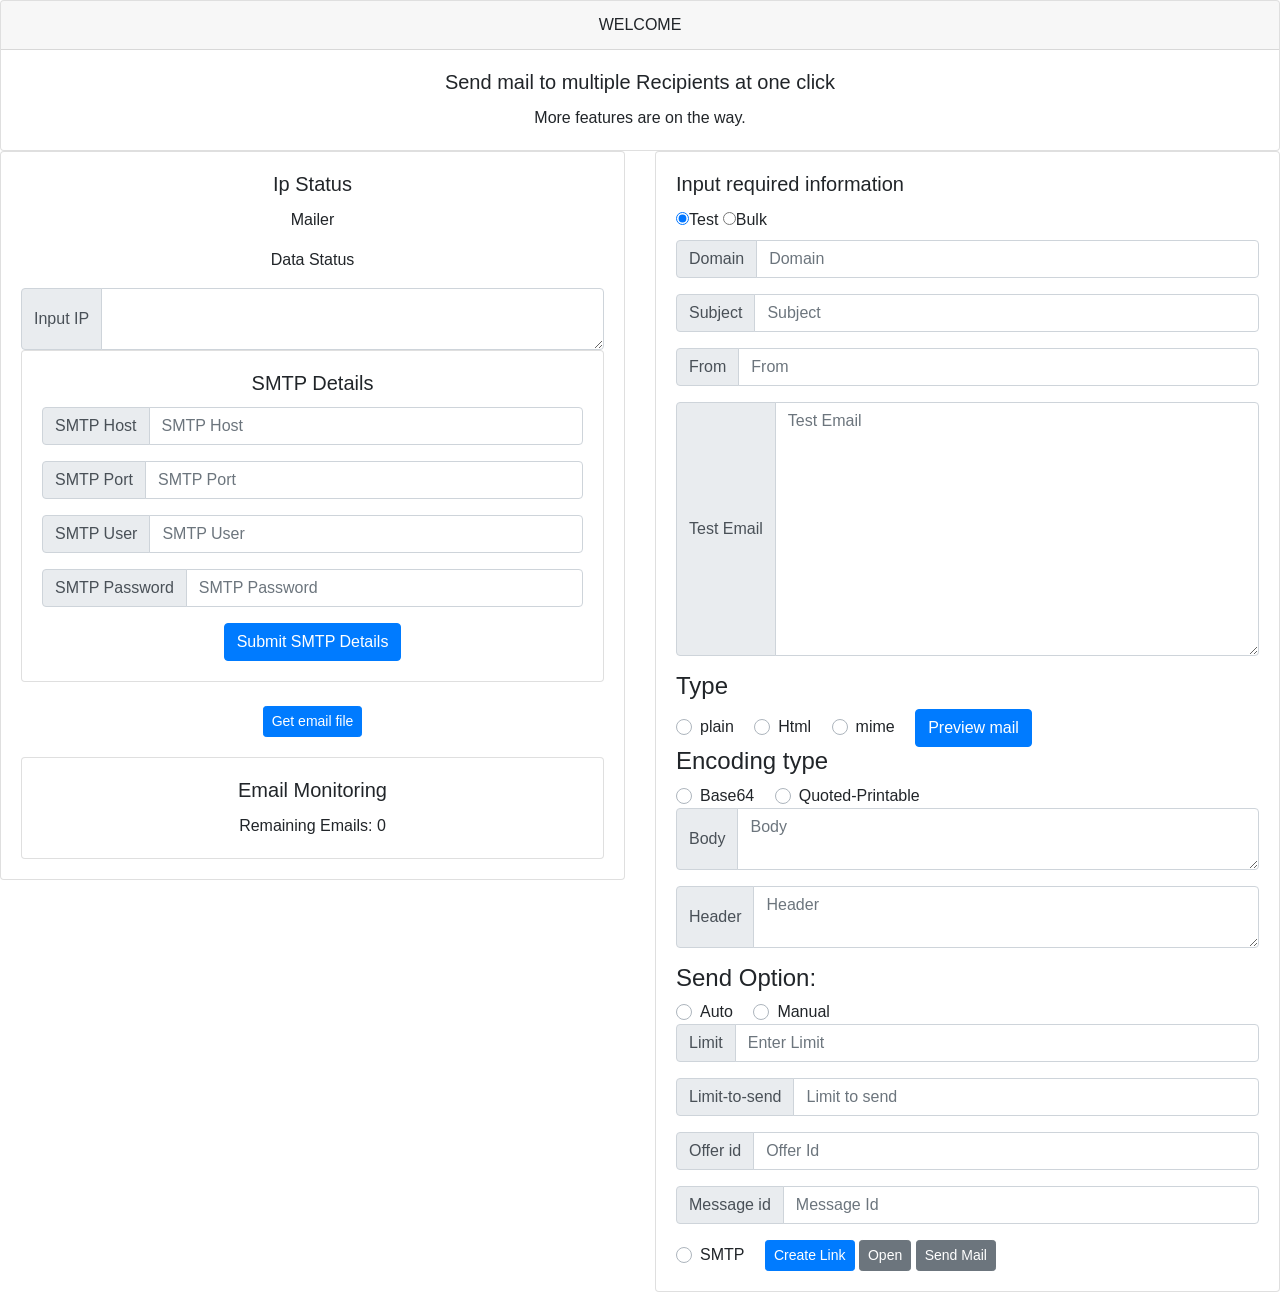
<file: public/index.html>
<!DOCTYPE html>
<html lang="en">

<head>
  <meta charset="UTF-8">
  <meta http-equiv="X-UA-Compatible" content="IE=edge">
  <meta name="viewport" content="width=device-width, initial-scale=1.0">
  <title>Email sender</title>
  <link rel="stylesheet" href="https://stackpath.bootstrapcdn.com/bootstrap/4.5.2/css/bootstrap.min.css">
</head>

<body>
  <div class="card text-center">
    <div class="card-header">
      WELCOME
    </div>
    <div class="card-body">
      <h5 class="card-title">Send mail to multiple Recipients at one click</h5>
      <p class="card-text">More features are on the way.</p>
    </div>
  </div>

  <div class="row">
    <div class="col-sm-6">
      <div class="card text-center">
        <div class="card-body">
          <h5 class="card-title">Ip Status</h5>
          <p class="card-text">Mailer</p>
          <p class="card-text">Data Status</p>
          <div class="input-group">
            <div class="input-group-prepend">
              <span class="input-group-text">Input IP</span>
            </div>
            <textarea class="form-control" aria-label="With textarea"></textarea>
          </div>
          <div class="row">
            <div class="col-sm-12">
              <div class="card">
                <div class="card-body" id="smtpDetailsForm">
                  <h5 class="card-title">SMTP Details</h5>
                  <div class="input-group mb-3">
                    <div class="input-group-prepend">
                      <span class="input-group-text" id="smtpHostLabel">SMTP Host</span>
                    </div>
                    <input type="text" id="smtpHost" class="form-control" placeholder="SMTP Host" aria-label="SMTP Host"
                      aria-describedby="smtpHostLabel">
                  </div>
                  <div class="input-group mb-3">
                    <div class="input-group-prepend">
                      <span class="input-group-text" id="smtpPortLabel">SMTP Port</span>
                    </div>
                    <input type="text" id="smtpPort" class="form-control" placeholder="SMTP Port" aria-label="SMTP Port"
                      aria-describedby="smtpPortLabel">
                  </div>
                  <div class="input-group mb-3">
                    <div class="input-group-prepend">
                      <span class="input-group-text" id="smtpUserLabel">SMTP User</span>
                    </div>
                    <input type="text" id="smtpUser" class="form-control" placeholder="SMTP User" aria-label="SMTP User"
                      aria-describedby="smtpUserLabel">
                  </div>
                  <div class="input-group mb-3">
                    <div class="input-group-prepend">
                      <span class="input-group-text" id="smtpPassLabel">SMTP Password</span>
                    </div>
                    <input type="password" id="smtpPass" class="form-control" placeholder="SMTP Password"
                      aria-label="SMTP Password" aria-describedby="smtpPassLabel">
                  </div>
                  <button type="button" class="btn btn-primary" id="submitSmtpDetailsBtn">Submit SMTP Details</button>
                </div>
              </div>
            </div>
          </div>
          <div class="row" id="loggedInSection" style="display: none;">
            <div class="col-sm-12">
              <div class="card">
                <div class="card-body bg-success text-white">
                  <h5 class="card-title">Logged in as User</h5>
                  <p class="card-text">You are now logged in and ready to send emails.</p>
                  <button type="button" class="btn btn-danger" id="logoutBtn">Log Out</button>
                </div>
              </div>
            </div>
          </div>
          <div id="smtpError" class="alert alert-danger mt-3" style="display: none;"></div>
          <div id="successMessage" class="alert alert-success mt-3" style="display: none;"></div>

          <div class="text-center mt-4">
            <a href="email-input.html" class="btn btn-primary btn-sm">Get email file</a>
          </div>
          <div class="card text-center" id="monitoringBox" style="display: block;
          margin-top: 20px;">
            <div class="card-body">
              <h5 class="card-title">Email Monitoring</h5>
              <p class="card-text">
                <span id="remainingEmails">Remaining Emails: 0</span>
              </p>
            </div>
          </div>

        </div>
      </div>
    </div>
    <div class="col-sm-6">
      <div class="card">
        <div class="card-body">
          <h5 class="card-title">Input required information</h5>
          <div>
            <input type="radio" id="testRadio" name="radioType" value="test" checked required><label
              for="testRadio">Test</label>
            <input type="radio" id="bulkRadio" name="radioType" value="bulk" required><label
              for="bulkRadio">Bulk</label>
          </div>

          <div class="input-group mb-3">
            <div class="input-group-prepend">
              <span class="input-group-text" id="basic-addon1">Domain</span>
            </div>
            <input type="text" id="domainInput" class="form-control" placeholder="Domain" aria-label="domain"
              aria-describedby="basic-addon1">
          </div>

          <div class="input-line recipient-line">
            <div class="input-group mb-3">
              <input type="text" id="recipientEmails" class="form-control" placeholder="Recipient's username"
                aria-label="Recipient's username" aria-describedby="basic-addon2">
              <div class="input-group-append">
                <span class="input-group-text" id="basic-addon2">@example.com</span>
              </div>
            </div>
            <div class="input-group mb-3">
              <input type="file" id="emailFileInput" class="form-control">
              <div class="input-group-append">
                <button id="loadEmailsBtn" class="btn btn-primary">Load Emails</button>
              </div>
            </div>
          </div>




          <div class="input-group mb-3">
            <div class="input-group-prepend">
              <span class="input-group-text" id="basic-addon1">Subject</span>
            </div>
            <input type="text" id="subject" class="form-control" placeholder="Subject" aria-label="Subject"
              aria-describedby="basic-addon1">
          </div>
          <div class="input-group mb-3">
            <div class="input-group-prepend">
              <span class="input-group-text" id="basic-addon1">From</span>
            </div>
            <input type="text" id="from" class="form-control" placeholder="From" aria-label="From"
              aria-describedby="basic-addon1">
          </div>
          <div class="input-line test-email-line" style="display: none;">
            <div class="input-group mb-3">
              <div class="input-group-prepend">
                <span class="input-group-text" id="basic-addon1">Test Email</span>

              </div>
              <textarea class="form-control" name="emailAddresses" id="test_email" placeholder="Test Email"
                aria-describedby="basic-addon1" cols="30" rows="10"></textarea>

            </div>
          </div>


          <h4>Type</h4>
          <div class="custom-control custom-radio custom-control-inline">
            <input type="radio" id="plain" name="content-type" class="custom-control-input" value="plain" required>
            <label class="custom-control-label" for="plain">plain</label>
          </div>
          <div class="custom-control custom-radio custom-control-inline">
            <input type="radio" id="html" name="content-type" class="custom-control-input" value="html">
            <label class="custom-control-label" for="html">Html</label>
          </div>
          <div class="custom-control custom-radio custom-control-inline">
            <input type="radio" id="mime" name="content-type" class="custom-control-input" value="mime">
            <label class="custom-control-label" for="mime">mime</label>
          </div>

          <div class="modal fade" id="previewModal" tabindex="-1" role="dialog" aria-labelledby="previewModalLabel"
            aria-hidden="true">
            <div class="modal-dialog" role="document">
              <div class="modal-content">
                <div class="modal-header">
                  <h5 class="modal-title" id="previewModalLabel">Email Body Preview</h5>
                  <button type="button" class="close" data-dismiss="modal" aria-label="Close">
                    <span aria-hidden="true">&times;</span>
                  </button>
                </div>
                <div class="modal-body">
                  <pre id="previewContent"></pre>
                </div>
              </div>
            </div>
          </div>
          <button type="button" id="previewBtn" class="btn btn-primary" data-toggle="modal" data-target="#previewModal">
            Preview mail
          </button>
          <br>
          <h4>Encoding type</h4>
          <div class="custom-control custom-radio custom-control-inline">
            <input type="radio" id="base64" name="content-encoding" class="custom-control-input" value="base64"
              required>
            <label class="custom-control-label" for="base64">Base64</label>
          </div>
          <div class="custom-control custom-radio custom-control-inline">
            <input type="radio" id="quoted-printable" name="content-encoding" class="custom-control-input"
              value="quoted-printable">
            <label class="custom-control-label" for="quoted-printable">Quoted-Printable</label>
          </div>


          <div class="input-group mb-3">
            <div class="input-group-prepend">
              <span class="input-group-text" id="basic-addon1">Body</span>
            </div>
            <textarea id="emailBody" class="form-control" placeholder="Body" aria-label="Body"
              aria-describedby="basic-addon1"></textarea>
          </div>
          <div class="input-group mb-3">
            <div class="input-group-prepend">
              <span class="input-group-text" id="basic-addon1">Header</span>
            </div>
            <textarea type="text" id="header" class="form-control" placeholder="Header" aria-label="Body"
              aria-describedby="basic-addon1"></textarea>
          </div>

          <h4>Send Option:</h4>
          <div class="custom-control custom-radio custom-control-inline">
            <input type="radio" id="auto" name="send-option" class="custom-control-input" value="auto">
            <label class="custom-control-label" for="auto">Auto</label>
          </div>
          <div class="custom-control custom-radio custom-control-inline">
            <input type="radio" id="manual" name="send-option" class="custom-control-input" value="manual">
            <label class="custom-control-label" for="manual">Manual</label>
          </div>

          <div class="input-group mb-3">
            <div class="input-group-prepend">
              <span class="input-group-text" id="Limit">Limit</span>
            </div>
            <input type="number" id="totalLimit" class="form-control" placeholder="Enter Limit" aria-label="Enter Limit"
              aria-describedby="basic-addon1">
          </div>
          <div class="input-group mb-3">
            <div class="input-group-prepend">
              <span class="input-group-text" id="Limit-to-send">Limit-to-send</span>
            </div>
            <input type="number" id="limitToSend" class="form-control" placeholder="Limit to send"
              aria-label="Limit to send" aria-describedby="basic-addon1">
          </div>
          <div class="input-group mb-3">
            <div class="input-group-prepend">
              <span class="input-group-text" id="offer_id">Offer id</span>
            </div>
            <input type="text" class="form-control" placeholder="Offer Id" aria-label="Offer_Id"
              aria-describedby="basic-addon1">
          </div>
          <div class="input-group mb-3">
            <div class="input-group-prepend">
              <span class="input-group-text" id="message_id">Message id</span>
            </div>
            <input type="text" class="form-control" placeholder="Message Id" aria-label="message_Id"
              aria-describedby="basic-addon1">
          </div>


          <div class="custom-control custom-radio custom-control-inline">
            <input type="radio" id="smtp" name="send-method" class="custom-control-input" value="smtp">
            <label class="custom-control-label" for="smtp">SMTP</label>
          </div>

          <button type="button" class="btn btn-primary btn-sm">Create Link</button>
          <button type="button" class="btn btn-secondary btn-sm">Open</button>
          <button type="button" onclick="sendEmail()" class="btn btn-secondary btn-sm">Send Mail</button>

          <div id="response"></div>
        </div>
      </div>
    </div>
  </div>
  <script src="https://cdn.emailjs.com/dist/email.min.js"></script>
  <script src="https://code.jquery.com/jquery-3.6.0.min.js"></script>
  <script src="https://stackpath.bootstrapcdn.com/bootstrap/4.5.2/js/bootstrap.min.js"></script>
  <script>

    function sendEmail() {
      // const userEmail = document.getElementById('userEmail').value;
      const fromAddress = document.getElementById('from').value;
      const domain = document.getElementById('domainInput').value;
      const contentEncoding = document.querySelector('input[name="content-encoding"]:checked').value;
      const subject = document.getElementById('subject').value;
      const body = document.getElementById('emailBody').value;
      const contentType = document.querySelector('input[name="content-type"]:checked').value;

      const testRadio = document.getElementById('testRadio');
      const testEmailInput = document.getElementById('test_email');
      const recipientEmailsInput = document.getElementById('recipientEmails');


      let recipientEmails;

      if (testRadio.checked) {
        // Limit recipientEmails to 5 recipients for the "Test" mode
        const testEmail = testEmailInput.value.split('\n').map(email => email.trim()).filter(email => email !== '');
        recipientEmails = testEmail.join(', ');
      } else {
        recipientEmails = document.getElementById('recipientEmails').value;
      }

      let emailBody;

      if (contentType === 'html') {
        emailBody = body;
      } else if (contentType === 'plain') {
        emailBody = body.replace(/(<([^>]+)>)/gi, '');
      } else if (contentType === 'mime') {
        emailBody = body; // You can format the MIME content as needed
      }

      const sendMethod = document.querySelector('input[name="send-method"]:checked').value;

      fetch('/send-email', {
        method: 'POST',
        headers: {
          'Content-Type': 'application/json',
        },
        body: JSON.stringify({ recipientEmails, subject, body: emailBody, sendMethod, domain, fromAddress, contentEncoding, }),
      })
        .then((response) => response.json())
        .then((data) => {
          const responseDiv = document.getElementById('response');
          responseDiv.textContent = data.message;
          if (data.success) {
            responseDiv.style.color = 'green';

            if (!testRadio.checked) {
              const recipientEmailsInput = document.getElementById('recipientEmails');
              const recipientEmails = recipientEmailsInput.value;
              const sentEmails = recipientEmails.split(',').map(email => email.trim());
              const remainingEmails = sentEmails.slice(1).join(', ');

              recipientEmailsInput.value = "";

              const remainingEmailsSpan = document.getElementById('remainingEmails');
              const remainingEmailsCount = sentEmails.length - 1;
              remainingEmailsSpan.textContent = `Remaining Emails: ${remainingEmailsCount}`;

            }

          } else {
            responseDiv.style.color = 'red';
          }
        })
        .catch((error) => console.error('Error sending email:', error));
    }


    document.getElementById('loadEmailsBtn').addEventListener('click', function () {
      const emailFileInput = document.getElementById('emailFileInput');
      const file = emailFileInput.files[0];

      if (file) {
        const reader = new FileReader();

        reader.onload = function (event) {
          const emailAddresses = event.target.result;
          const emailArray = emailAddresses.trim().split('\n');
          const loadedEmails = emailArray.length;
          document.getElementById('recipientEmails').value = emailArray.join(', ');

          // sendEmailsSequentially(emailArray);
          // document.getElementById('recipientEmails').value = emailAddresses;
          // document.getElementById('messageBox').innerHTML = '<p class="text-success">Emails loaded successfully.</p>';
          const emailsLoadedSpan = document.getElementById('remainingEmails');
          emailsLoadedSpan.textContent = `Remaining Emails: ${loadedEmails}`;
        };

        reader.readAsText(file);
      } else {
        document.getElementById('messageBox').innerHTML = '<p class="text-danger">Please select a file to load.</p>';
      }
    });



    function updatePreviewModal() {
      const body = document.getElementById('emailBody').value;
      const contentType = document.querySelector('input[name="content-type"]:checked').value;

      let previewContent = '';

      if (contentType === 'html') {
        previewContent = body;
      } else if (contentType === 'plain') {
        previewContent = body.replace(/(<([^>]+)>)/gi, '');
      } else if (contentType === 'mime') {
        previewContent = body;
      }
      const previewElement = document.getElementById('previewContent');
      previewElement.innerHTML = previewContent;
    }
    document.getElementById('previewBtn').addEventListener('click', updatePreviewModal);


    document.addEventListener('DOMContentLoaded', function () {

      const submitSmtpDetailsBtn = document.getElementById('submitSmtpDetailsBtn');
      const loggedInSection = document.getElementById('loggedInSection');
      const logoutBtn = document.getElementById('logoutBtn');
      const smtpErrorDiv = document.getElementById('smtpError');
      const successMessageDiv = document.getElementById('successMessage');

      submitSmtpDetailsBtn.addEventListener('click', function () {
        // Retrieve SMTP details from input fields
        const smtpHost = document.getElementById('smtpHost').value;
        const smtpPort = document.getElementById('smtpPort').value;
        const smtpUser = document.getElementById('smtpUser').value;
        const smtpPass = document.getElementById('smtpPass').value;

        fetch('/setup-smtp', {
          method: 'POST',
          headers: {
            'Content-Type': 'application/json'
          },
          body: JSON.stringify({ smtpHost, smtpPort, smtpUser, smtpPass }),
        })
          .then(response => response.json())
          .then(data => {
            if (data.success) {
              smtpErrorDiv.textContent = ''; // Clear error message text
              smtpErrorDiv.style.display = 'none';
              successMessageDiv.textContent = 'SMTP setup successful.';
              successMessageDiv.style.display = 'block';

              document.getElementById('smtpDetailsForm').style.display = 'none';
              loggedInSection.style.display = 'block';
            } else {
              smtpErrorDiv.textContent = data.message; // Update error message text
              smtpErrorDiv.style.display = 'block'; // Show the error message div
              successMessageDiv.style.display = 'none';
              console.error('Failed to submit SMTP details:', data.message
              );
            }
          })
          .catch(error => {
            console.error('Error submitting SMTP details:', error);
            // Display the SMTP error message in the designated <div>
            const smtpErrorDiv = document.getElementById('smtpError');
            smtpErrorDiv.textContent = 'Error submitting SMTP details. Please try again later.';
            smtpErrorDiv.style.display = 'block';
            successMessageDiv.style.display = 'none';
          });
      });
      logoutBtn.addEventListener('click', function () {
        // Show SMTP details form and hide logged in section
        document.getElementById('smtpDetailsForm').style.display = 'block';
        loggedInSection.style.display = 'none';

        // Clear SMTP input fields
        document.getElementById('smtpHost').value = '';
        document.getElementById('smtpPort').value = '';
        document.getElementById('smtpUser').value = '';
        document.getElementById('smtpPass').value = '';
        successMessageDiv.style.display = 'none';
      });
    });

    document.addEventListener('DOMContentLoaded', function () {
      const testRadio = document.getElementById('testRadio');
      const bulkRadio = document.getElementById('bulkRadio');
      const testEmailInput = document.getElementById('test_email');
      const recipientEmailsInput = document.getElementById('recipientEmails');
      const loadEmailsBtn = document.getElementById('loadEmailsBtn');
      const recipientLine = document.querySelector('.recipient-line');
      const testEmailLine = document.querySelector('.test-email-line');

      function toggleInputs() {
        if (testRadio.checked) {
          // Hide recipient input line and load emails button, show test email input line
          recipientLine.style.display = 'none';
          testEmailLine.style.display = 'block';
        } else {
          // Show recipient input line and load emails button, hide test email input line
          recipientLine.style.display = 'block';
          testEmailLine.style.display = 'none';
        }
        if (bulkRadio.checked) {
          // Hide test email input
          testEmailInput.style.display = 'none';
        } else {
          // Show test email input
          testEmailInput.style.display = 'block';
        }
      }

      // Initial call to set the correct state based on the default checked radio
      toggleInputs();

      // Add event listeners to radio buttons to update inputs
      testRadio.addEventListener('change', toggleInputs);
      bulkRadio.addEventListener('change', toggleInputs);

    });

  </script>
  <script src="index.js"></script>
</body>

</html>
</file>
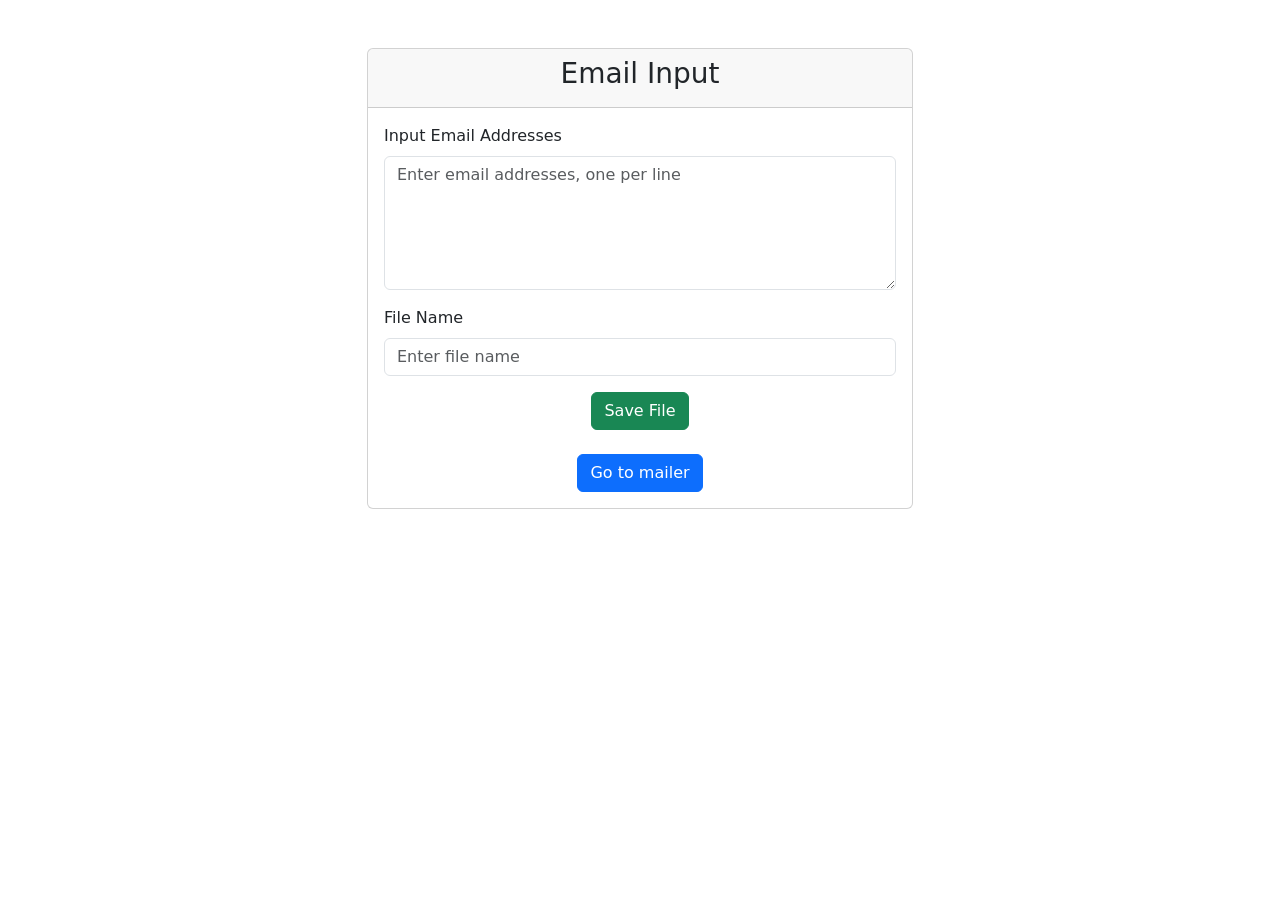
<file: public/email-input.html>
<!DOCTYPE html>
<html lang="en">

<head>
    <meta charset="UTF-8">
    <meta name="viewport" content="width=device-width, initial-scale=1.0">
    <title>Email Input</title>
    <!-- Add Bootstrap CSS link -->
    <link href="https://cdn.jsdelivr.net/npm/bootstrap@5.3.0/dist/css/bootstrap.min.css" rel="stylesheet">
</head>

<body>
    <!-- your existing HTML content here -->

    <div class="container mt-5">
        <div class="row justify-content-center">
            <div class="col-md-6">
                <div class="card">
                    <div class="card-header">
                        <h3 class="text-center">Email Input</h3>
                    </div>
                    <div class="card-body">
                        <div class="mb-3">
                            <label for="inputEmail" class="form-label">Input Email Addresses</label>
                            <textarea class="form-control" id="inputEmail" rows="5"
                                placeholder="Enter email addresses, one per line"></textarea>
                        </div>
                        <div class="mb-3">
                            <label for="fileName" class="form-label">File Name</label>
                            <input type="text" id="fileName" class="form-control" placeholder="Enter file name">
                        </div>
                        <div class="text-center">
                            <button id="saveFileBtn" class="btn btn-success">Save File</button>
                        </div>
                        <div id="messageBox" class="mt-4 text-center"></div>
                        <div class="text-center mt-4">
                            <a href="index.html" id="goToMailerBtn" class="btn btn-primary" disabled>Go to mailer</a>
                        </div>
                    </div>
                </div>
            </div>
        </div>
    </div>

    <!-- Add Bootstrap JS script -->
    <script src="https://cdn.jsdelivr.net/npm/bootstrap@5.3.0/dist/js/bootstrap.bundle.min.js"></script>

    <!-- your existing HTML content here -->
    <script>
        document.getElementById('saveFileBtn').addEventListener('click', function () {
            const emailAddresses = document.getElementById('inputEmail').value;
            const fileName = document.getElementById('fileName').value;

            if (emailAddresses.trim() === '' || fileName.trim() === '') {
                document.getElementById('messageBox').innerHTML = '<p class="text-danger">Please enter email addresses and file name.</p>';
                return;
            }

            const emailArray = emailAddresses.split('\n');
            const emailCount = emailArray.length;

            const blob = new Blob([emailAddresses], { type: 'text/plain' });
            const a = document.createElement('a');
            a.href = URL.createObjectURL(blob);
            a.download = `${fileName}.txt`;
            a.textContent = 'Download the file';

            document.getElementById('messageBox').innerHTML = `
      <p class="text-success">File "${fileName}.txt" saved with ${emailCount} email addresses.</p>
      <p>${a.outerHTML}</p>`;
            document.getElementById('goToMailerBtn').removeAttribute('disabled');
        });
    </script>
</body>

</html>
</file>
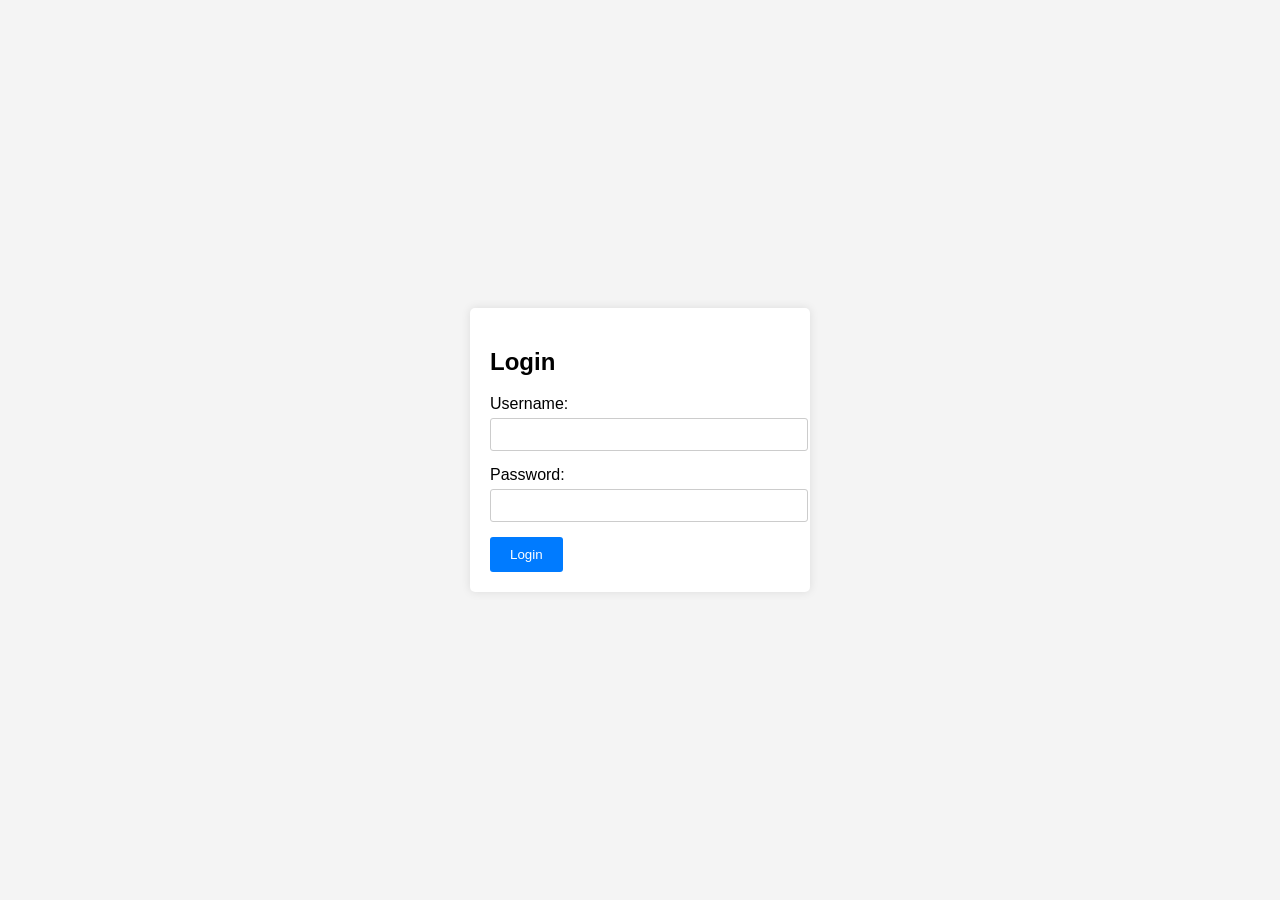
<file: public/login.html>
<!DOCTYPE html>
<html lang="en">
<head>
<meta charset="UTF-8">
<meta name="viewport" content="width=device-width, initial-scale=1.0">
<title>Login Page</title>
<style>
  body {
    font-family: Arial, sans-serif;
    background-color: #f4f4f4;
    margin: 0;
    display: flex;
    align-items: center;
    justify-content: center;
    height: 100vh;
  }
  .login-container {
    background-color: white;
    padding: 20px;
    border-radius: 5px;
    box-shadow: 0px 0px 10px rgba(0, 0, 0, 0.1);
    width: 300px;
  }
  .form-group {
    margin-bottom: 15px;
  }
  .form-group label {
    display: block;
    margin-bottom: 5px;
  }
  .form-group input {
    width: 100%;
    padding: 8px;
    border: 1px solid #ccc;
    border-radius: 3px;
  }
  .btn {
    background-color: #007bff;
    color: white;
    border: none;
    padding: 10px 20px;
    border-radius: 3px;
    cursor: pointer;
  }
</style>
</head>
<body>
<div class="login-container">
  <h2>Login</h2>
  <form id="login-form">
    <div class="form-group">
      <label for="username">Username:</label>
      <input type="text" id="username" name="username" required>
    </div>
    <div class="form-group">
      <label for="password">Password:</label>
      <input type="password" id="password" name="password" required>
    </div>
    <button type="submit" class="btn">Login</button>
    <div id="messageContainer"></div>
  </form>
</div>

<script>
  const loginForm = document.getElementById("login-form");
  const messageContainer = document.getElementById("messageContainer");

  loginForm.addEventListener("submit", async function (event) {
    event.preventDefault();
    const username = loginForm.username.value;
    const password = loginForm.password.value;

    try{
      const response = await fetch('/login',{
        method:'POST',
        headers: {
          'Content-Type':'application/json'
        },
        body: JSON.stringify({username, password})
      });
      // const data = await response.json();
      if(response.ok){
        window.location.href = '/index.html';
      } else {
        const errorMessage = await response.text();
        messageContainer.innerHTML = '<p class="error-message">Login failed. Please check your username and password.</p>';
      }
    }catch(error){
      console.error('Error:', error);
      messageContainer.innerHTML = '<p class="error-message">An error occurred. Please try again later.</p>';
    }
  });
</script>
</body>
</html>
</file>
